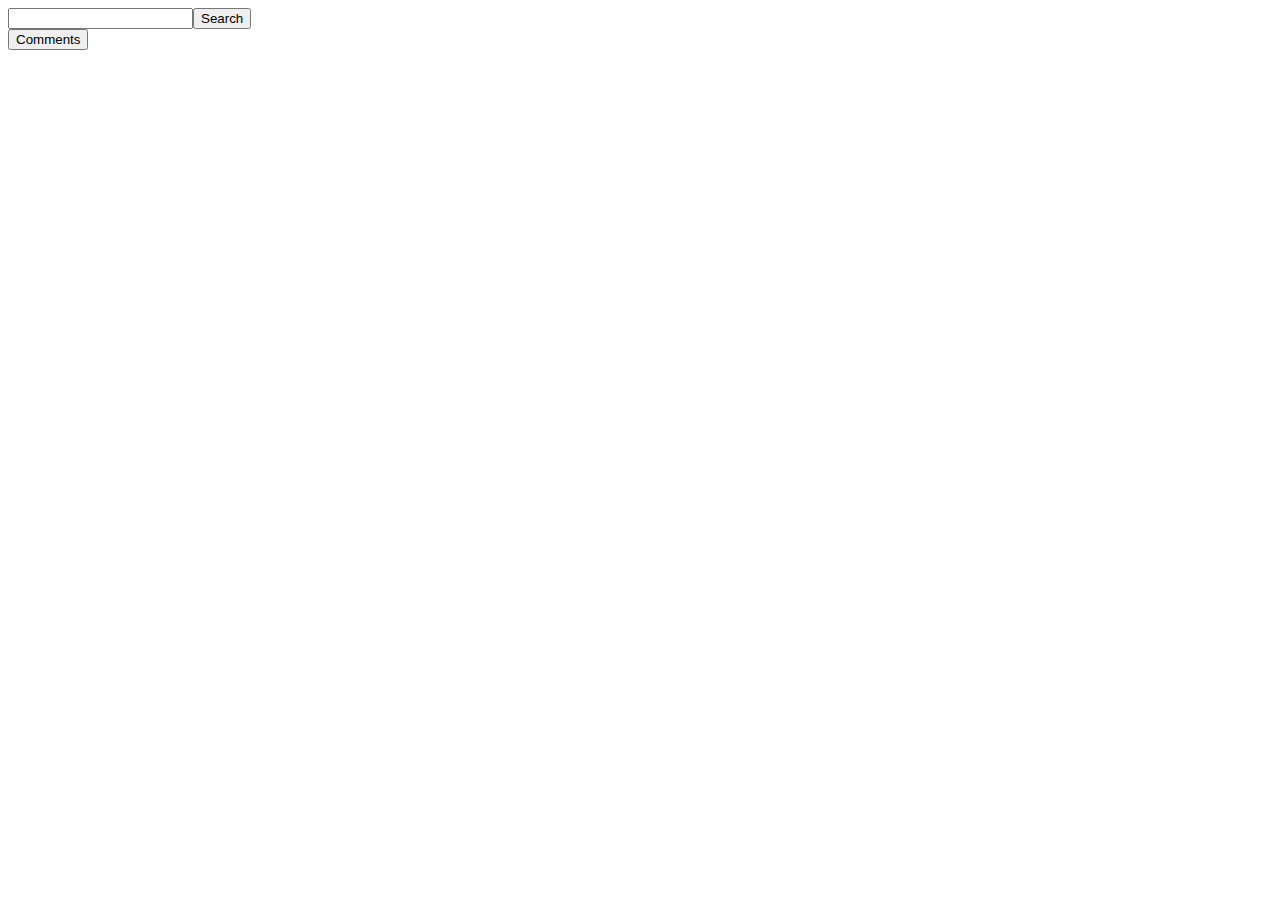
<file: index.html>
<!DOCTYPE html>
<html>
<head>
    <title>Youtube Comment Formater</title>
    <link rel="stylesheet" href="style.css">
</head>
<body>
    <!--
    <div class="comment">
        This is a comment that is useless. It is just a test.
    </div>
    -->

    <div id="buttons">
        <label> <input id="query" type="text"/><button id="search-button" onclick="keyWordsearch()">Search</button></label>  
    </div>

    <div id="container">
        <div id="results"></div>
    </div>

    <button onclick="defineRequest()" id="execute-request-button">Comments</button>

    <script src="search.js"></script> 
    <script src="//ajax.googleapis.com/ajax/libs/jquery/1.8.2/jquery.min.js"></script>
    <script src="https://apis.google.com/js/client.js?onload=googleApiClientReady"></script>
    <script async defer src="https://apis.google.com/js/api.js" 
        onload="this.onload=function(){};handleClientLoad()" 
        onreadystatechange="if (this.readyState === 'complete') this.onload()">
</body>
</html>
</file>
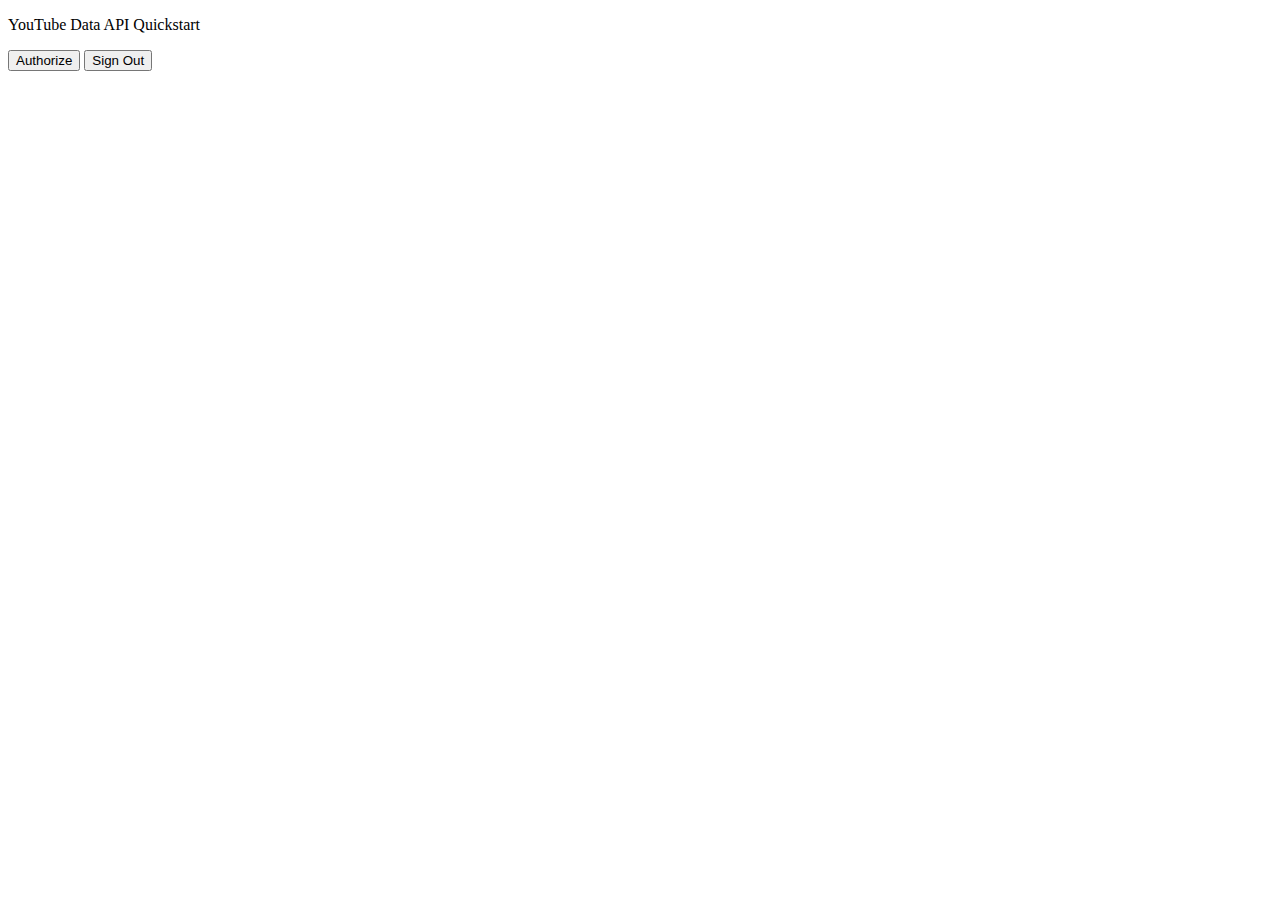
<file: quickstart.html>
<!DOCTYPE html>
<html>
  <head>
    <title>YouTube Data API Quickstart</title>
    <meta charset='utf-8' />
  </head>
  <body>
    <p>YouTube Data API Quickstart</p>

    <!--Add buttons to initiate auth sequence and sign out-->
    <button id="authorize-button">Authorize</button>
    <button id="signout-button">Sign Out</button>

    <pre id="content"></pre>

    <script type="text/javascript">
      // Client ID and API key from the Developer Console
      var CLIENT_ID = '375780644698-l2jpir78j8d1mklnnv0j0s5r73t1qgcm.apps.googleusercontent.com';

      // Array of API discovery doc URLs for APIs used by the quickstart
      var DISCOVERY_DOCS = ["https://www.googleapis.com/discovery/v1/apis/youtube/v3/rest"];

      // Authorization scopes required by the API. If using multiple scopes,
      // separated them with spaces.
      var SCOPES = 'https://www.googleapis.com/auth/youtube.readonly';

      var authorizeButton = document.getElementById('authorize-button');
      var signoutButton = document.getElementById('signout-button');

      /**
       *  On load, called to load the auth2 library and API client library.
       */
      function handleClientLoad() {
        gapi.load('client:auth2', initClient);
      }

      /**
       *  Initializes the API client library and sets up sign-in state
       *  listeners.
       */
      function initClient() {
        gapi.client.init({
          discoveryDocs: DISCOVERY_DOCS,
          clientId: CLIENT_ID,
          scope: SCOPES
        }).then(function () {
          // Listen for sign-in state changes.
          gapi.auth2.getAuthInstance().isSignedIn.listen(updateSigninStatus);

          // Handle the initial sign-in state.
          updateSigninStatus(gapi.auth2.getAuthInstance().isSignedIn.get());
          authorizeButton.onclick = handleAuthClick;
          signoutButton.onclick = handleSignoutClick;
        });
      }

      /**
       *  Called when the signed in status changes, to update the UI
       *  appropriately. After a sign-in, the API is called.
       */
      function updateSigninStatus(isSignedIn) {
        if (isSignedIn) {
          authorizeButton.style.display = 'none';
          signoutButton.style.display = 'block';
          getChannel();
        } else {
          authorizeButton.style.display = 'block';
          signoutButton.style.display = 'none';
        }
      }

      /**
       *  Sign in the user upon button click.
       */
      function handleAuthClick(event) {
        gapi.auth2.getAuthInstance().signIn();
      }

      /**
       *  Sign out the user upon button click.
       */
      function handleSignoutClick(event) {
        gapi.auth2.getAuthInstance().signOut();
      }

      /**
       * Append text to a pre element in the body, adding the given message
       * to a text node in that element. Used to display info from API response.
       *
       * @param {string} message Text to be placed in pre element.
       */
      function appendPre(message) {
        var pre = document.getElementById('content');
        var textContent = document.createTextNode(message + '\n');
        pre.appendChild(textContent);
      }

      /**
       * Print files.
       */
      function getChannel() {
        gapi.client.youtube.channels.list({
          'part': 'snippet,contentDetails,statistics',
          'forUsername': 'GoogleDevelopers'
        }).then(function(response) {
          var channel = response.result.items[0];
          appendPre('This channel\'s ID is ' + channel.id + '. ' +
                    'Its title is \'' + channel.snippet.title + ', ' +
                    'and it has ' + channel.statistics.viewCount + ' views.');
        });
      }

    </script>

    <script async defer src="https://apis.google.com/js/api.js"
      onload="this.onload=function(){};handleClientLoad()"
      onreadystatechange="if (this.readyState === 'complete') this.onload()">
    </script>
  </body>
</html>
</file>
<file: style.css>
body {
    background-color: #FFFFFF;
}

.comment {
    border: 1px solid #eff0f1;
    background-color: #eff0f1;
    width: 800px;
    margin: 0 auto;
    /*
    margin-left: 10%;
    margin-right: 10%;
    */
}

.reply {

}
</file>
